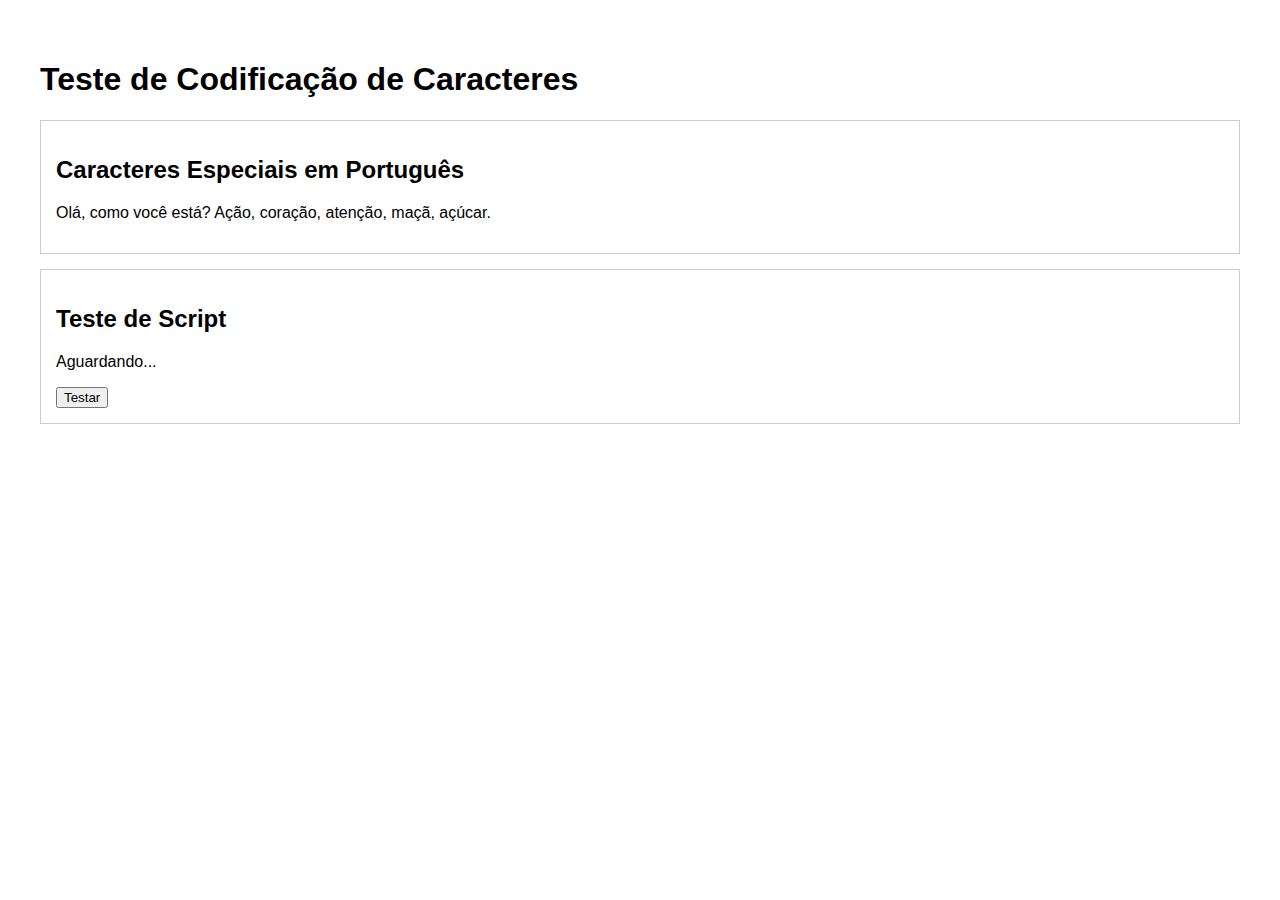
<file: test.html>
<!DOCTYPE html>
<html lang="pt-BR">
<head>
    <meta charset="UTF-8">
    <meta name="viewport" content="width=device-width, initial-scale=1.0">
    <title>Teste de Codificação</title>
    <style>
        body {
            font-family: Arial, sans-serif;
            margin: 20px;
            padding: 20px;
        }
        .test-box {
            border: 1px solid #ccc;
            padding: 15px;
            margin-bottom: 15px;
        }
    </style>
</head>
<body>
    <h1>Teste de Codificação de Caracteres</h1>
    
    <div class="test-box">
        <h2>Caracteres Especiais em Português</h2>
        <p>Olá, como você está? Ação, coração, atenção, maçã, açúcar.</p>
    </div>

    <div class="test-box">
        <h2>Teste de Script</h2>
        <p id="test-output">Aguardando...</p>
        <button onclick="testFunction()">Testar</button>
    </div>

    <script>
        function testFunction() {
            document.getElementById('test-output').textContent = 'Olá! Teste de acentuação: ação, coração, atenção.';
        }
    </script>
</body>
</html>
</file>
